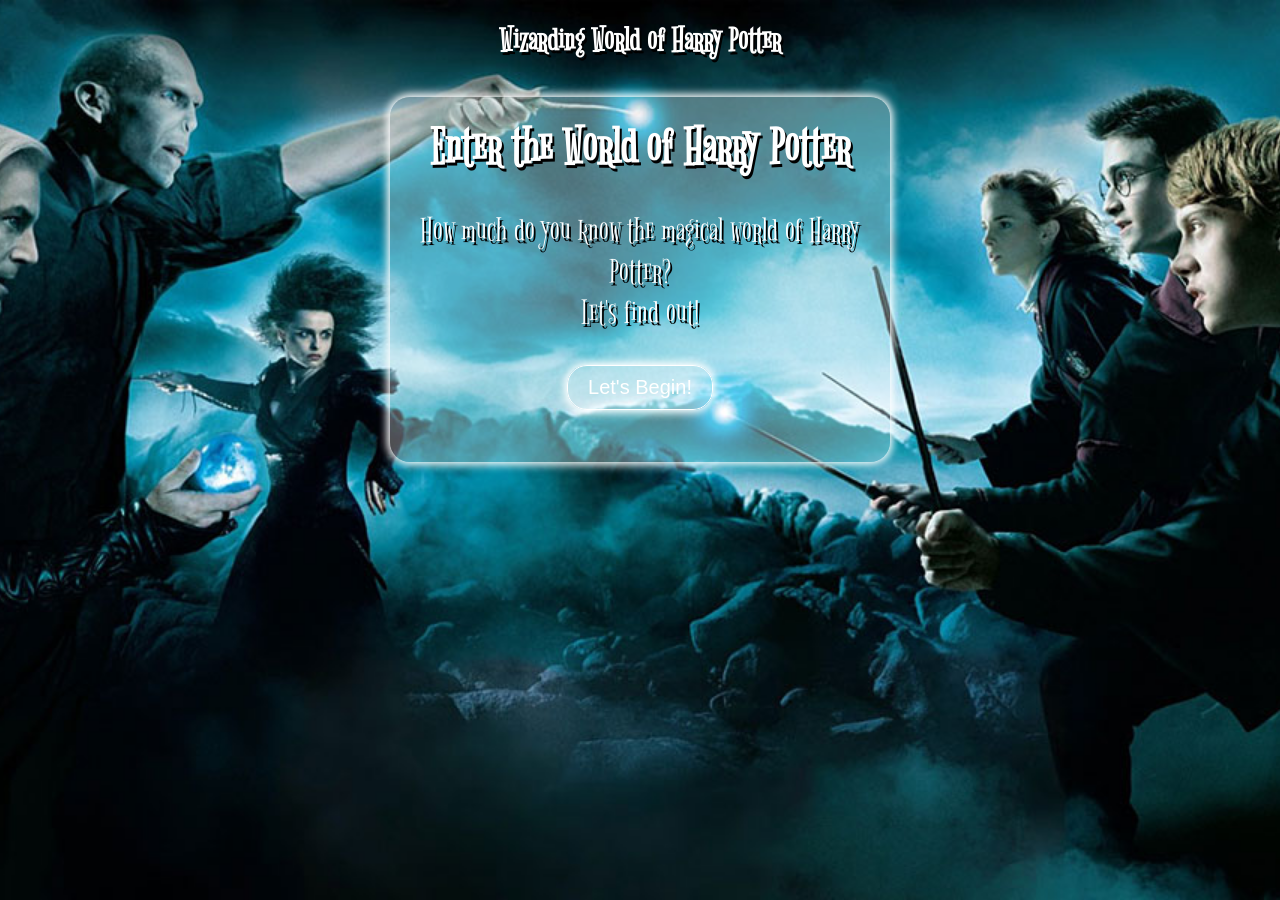
<file: index.html>
<!DOCTYPE html>
<html lang="en">

<head>
    <meta charset="utf-8">
    <meta name="viewport" content="width=device-width">
    <title>Harry Potter Quiz</title>
    <link rel="stylesheet" type="text/css" href="main.css">
    <link href="https://fonts.googleapis.com/css?family=Bigelow+Rules" rel="stylesheet">

</head>

<body>
    <header role="banner">
        <h1>Wizarding World of Harry Potter</h1>
    </header>

    <section class="intro" style="display:block;" role="main">
        <h2>Enter the World of Harry Potter</h2>
        <p>How much do you know the magical world of Harry Potter? <br>Let's find out!<br/></p>
        <button class="start-button">Let's Begin!</button>
    </section>

    <section class="quiz" style="display: none;" role="main">
        <form id="answers-wrapper">
            <h2 class="question">Who is the "Boy that Lived"?</h2>
            <fieldset id="choices">

                <input class="option" type="radio" value="0" name="option">
                <br>
                <input class="option" type="radio" value="1" name="option">
                <br>
                <input class="option" type="radio" value="2" name="option">
                <br>
                <input class="option" type="radio" value="3" name="option">
                <br>

            </fieldset>
            <button class="form-submit" type="submit">Next</button>
        </form>


        <!--
            <div class="answers-wrapper">

            <div class="column column-radio" role="list">
            <input type="radio" class="option" name="option"></div>

            <div class="column"><label for="answer1" class="column">Ron Weasley</label></div>


            <div class="column column-radio"><input type="radio" class="option" name="option"></div>
            <div class="column"><label for="answer2">Harry Potter</label></div>


            <div class="column column-radio"><input type="radio" class="option" name="option"></div>
            <div class="column"><label for="answer3">Neville Longbottom</label></div>


            <div class="column column-radio"><input type="radio" class="option" name="option"></div>
            <div class="column"><label for="answer4">Albus Dumbledore</label></div>

        </div>
-->


        <div class="form-errors">
            <h3 class="current-question" id="questionNumberDisplay">Question 1/10</h3>
            <h3 class="current-question" id="questionScore">Question 1/10</h3>
            <h3 class="current-question" id="correctAnswerDetails"></h3>
            <h3 class="correctAnswers"></h3>
        </div>

    </section>

    <section class="results-section" style="display: none;" role="main">
        <h3 class="final-score">Your Results!</h3>
        <h3 class="final-score" id="final-score">1/10</h3>
        <div id="quiz-answers"></div>

        <button class="try-again">Try Again</button>
    </section>



    <script src="https://code.jquery.com/jquery-3.2.1.js" integrity="sha256-DZAnKJ/6XZ9si04Hgrsxu/8s717jcIzLy3oi35EouyE=" crossorigin="anonymous"></script>
    <script src="main.js"></script>

</body>

</html>
</file>
<file: main.css>
/* reset CSS*/

* {
    margin: 0;
    padding 0;
    border: 0;
    /* box-sizing property is used to tell the brower what the sizing properties (width and height) should include border-box*/
    box-sizing: border-box;
}

html {
    background: url("bg-image.jpg") center no-repeat fixed;
    background-size: cover;
}

body {
    font-family: 'Vollkorn SC', serif;


    color: #fff;
    text-shadow: 2px 3px #000000;
    font-family: 'Bigelow Rules', cursive;
}

h1 {
    text-align: center;
    padding: 20px;
    font-size: 35px;
}

p {
    font-size: 35px;
}


.intro {
    background: rgba(255, 255, 255, 0.3);
    padding: 20px 20px;
    width: 500px;
    border-radius: 20px;
    box-shadow: 0 0 8px 3px #fff;
    text-align: center;
    display: block;
    margin: 1rem auto;
    font-size: 35px;
}

.column {
    display: inline-block;
    width: 80%;
    margin-top: 1rem;
    vertical-align: middle;
    text-align: left;
}

.column-radio {
    width: 20%;
    text-align: center;
}

.column-radio input {
    vertical-align: middle;
}

.quiz {
    display: block;
    margin: 1rem auto;
    width: 500px;
    background: rgba(255, 255, 255, 0.3);
    padding: 20px;
    border: 1px solid #fff;
    border-radius: 20px;
    box-shadow: 0 0 8px 3px #fff;
    line-height: 30px;
    font-size: 35px;
}

h2 {
    line-height: initial;
    margin-bottom: 2rem;
    text-align: center;
}

h3 {
    text-align: center;
    line-height: 50px;
}

button {
    background: rgba(255, 255, 255, 0.3);
    padding: 10px 20px;
    border: 1px solid #fff;
    border-radius: 20px;
    box-shadow: 0 0 8px 3px #fff;
    font-size: 20px;
    color: white;
    margin: 2rem auto;
    display: block
}


.results-section {
    text-align: center;
    line-height: 40px;
    font-size: 35px;
    display: block;
    margin: 1rem auto;
    width: 500px;
    background: rgba(255, 255, 255, 0.3);
    padding: 20px;
    border: 1px solid #fff;
    border-radius: 20px;
    box-shadow: 0 0 8px 3px #fff;
    font-size: 35px;
}

@media only screen and (max-width: 600px) {
    .intro,
    .quiz,
    .results-section {
        background: rgba(255, 255, 255, 0.3);
        padding: 20px 20px;
        width: 95%;
        border-radius: 10px;
        box-shadow: 0 0 8px 3px #fff;
        text-align: center;
        display: block;
        margin: 1rem auto;
        font-size: 25px;
    }
}
</file>
